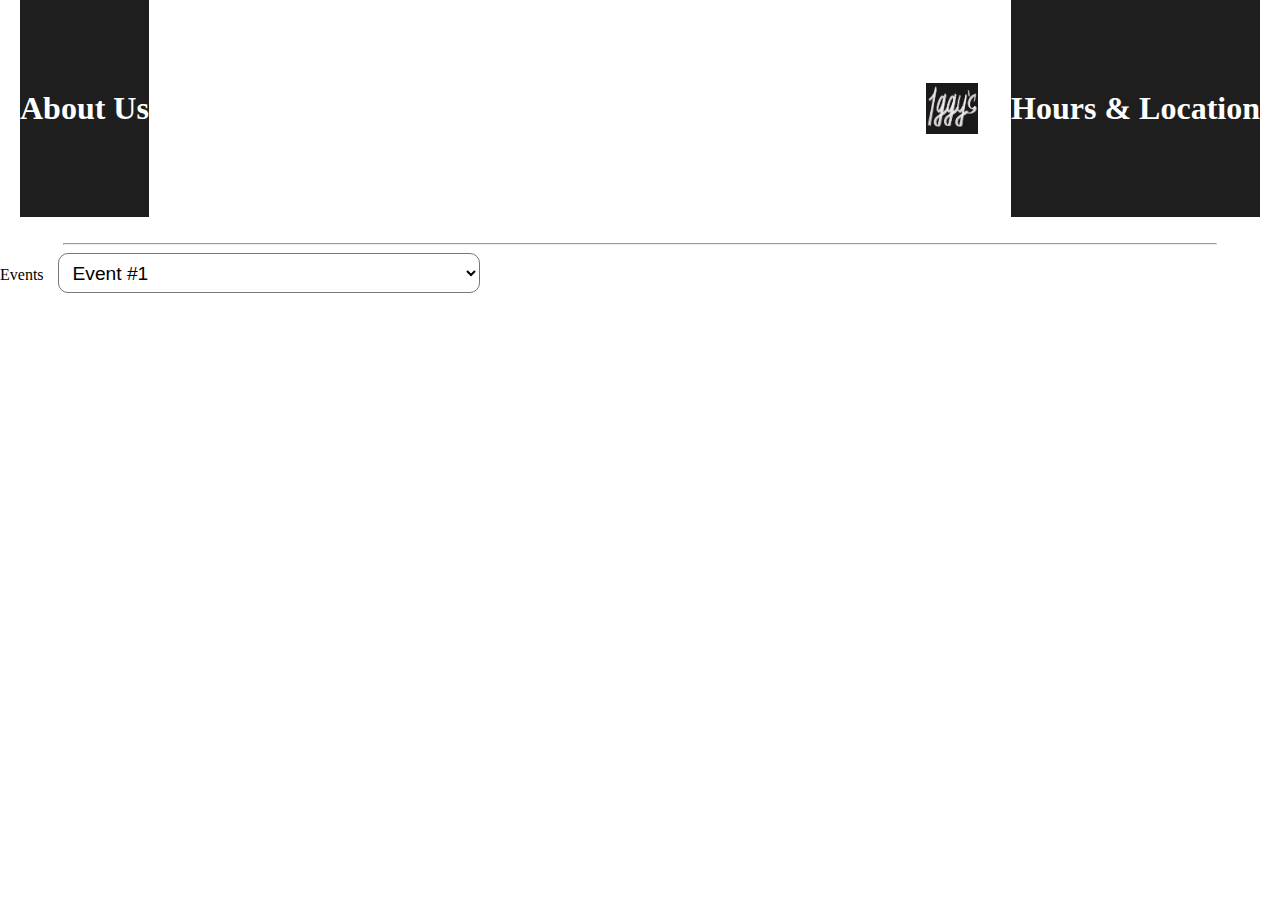
<file: aboutUs.html>
<!DOCTYPE html>

<html lang="en">
<head>
    <meta charset="utf-8" />
    <link rel="stylesheet" href="Style.css" type="text/css"><!--Link that conncects this file to CSS formatting file--> 
    <title>Iggy's Bar</title>
    <script src="experiment.js"></script>
    <link rel="icon" href="Images/Iggy's Logo.png" type="image/png">
</head>
<body>
    <div class="top-section" style="background-color: rgb(255, 255, 255);"> <!--Top section of the website-->
        <button class="top-section-button" onclick="toAboutUs()"><b>About Us</b></button>
        <image src="Images/Iggy's Logo.png" class="top-section-image" onclick="toMain()"></image>
        <button class="top-section-button" onclick="toHoursAndLocation()"><b>Hours & Location</b></button>
    </div>
    <br>
    <hr style="width: 90%"></hr>
    
    <label for="Events">Events</label>
    <select class="dropdown" id="Events">
        <option>Event #1</option>
        <option>Event #2</option>
        <option>Event #3</option>
        <option>Event #4</option>
    </select>
</body>
</html>
</file>
<file: Style.css>
body {
    background-color:rgb(255, 255, 255);
    margin-top: 0;
    margin-left: 0;
    margin-right: 0;
}

/*############### Top section of the page ###############*/
.Main-button {
    background-color:rgb(140, 180, 255);
    width: 120px;
    height: 40px;
    border: none;
    border-radius: 5px;
    color: white;
    padding-top: 10px;
    cursor: pointer;
    transition: background-color 0.25s;
    margin-top: 0;
    margin-bottom: 0;
}
.Main-button:hover {
    background-color:rgb(70, 140, 255);
    box-shadow: -5px 5px 10px rgba(0, 0, 0, 0.2);
}
.Main-button:active {
    background-color:rgb(50, 50, 50);
    transition: background-color 0s;
}

.top-section {
    background-color:rgb(0, 0, 0);
    width: 100%;
    text-align: center;
    /*padding-top: 1vw;
    padding-bottom: 1vw;*/
    display: flex;
    justify-content: space-between;
    align-items: center;
    box-sizing: border-box;
    padding: 0 20px;
}

.top-section .logo {
    height: auto;
    max-height: 25vh;
    display: flex;
    justify-content: center;
    align-items: center;
    cursor: pointer;
}

.top-section-image {
    height: auto;
    max-height: 4vw;
    position: relative;
    margin: 0.5vw;
    left: 30%;
    background-color:rgb(0, 0, 0, 0);
    transition: background-color .2s;
    padding: 0.5vw;
    opacity: 90%;
    gap: 10px;
    justify-content: flex-end;
    display: flex;
}

.top-section-image:hover {
    transform: scale(1.1);
    background-color:rgb(30, 30, 30);
    transition: transform 0.2s;
    cursor: pointer;
}

.top-section-button {
    display: inline-block;
    height: 80%;
    background-color:rgb(30, 30, 30);
    padding-bottom: 10vh;
    padding-left: 0px;
    padding-right: 0px;
    padding-top: 10vh;
    border: 1px rgb(0, 0, 0);
    vertical-align: center;
    color:white;
    font-family:'Abril Fatface';
    font-size: 2.5vw;
    justify-content: center;
}

.top-section-button:hover {
    background-color:rgb(45, 45, 45);
    transition: background-color 0.1s;
}

.top-section-button:active {
    background-color:rgb(60, 60, 60);
}

/*############### Body section of the page ###############*/

/* Body - Images & Text Section */
/* futura-pt */
.container {
    display: flex;
    flex-direction: row;
    justify-content: space-between;
    margin-right: 10%;
    margin-left: 10%;
}

.container:nth-child(even) {
    flex-direction: row-reverse;
}

.container img {
    max-width: 30vw;
    height: auto;
}

@font-face {
    font-family: Hussar;
    src: url(Fonts/HussarBold.otf) format("opentype");
    font-weight: normal;
    font-style: normal;
}

@font-face{
    font-family: Futura;
    src: url(https://use.typekit.net/af/ae4f6c/000000000000000000010096/27/l?subset_id=2&fvd=n3&v=3) format("woff2"),url(https://use.typekit.net/af/ae4f6c/000000000000000000010096/27/d?subset_id=2&fvd=n3&v=3) format("woff"),url(https://use.typekit.net/af/ae4f6c/000000000000000000010096/27/a?subset_id=2&fvd=n3&v=3) format("opentype");
    font-weight: 300;
    font-style: normal;
    font-stretch: normal;
    font-display: auto;
}
@font-face{
    font-family: Futura;
    src: url(https://use.typekit.net/af/309dfe/000000000000000000010091/27/l?subset_id=2&fvd=n7&v=3) format("woff2"),url(https://use.typekit.net/af/309dfe/000000000000000000010091/27/d?subset_id=2&fvd=n7&v=3) format("woff"),url(https://use.typekit.net/af/309dfe/000000000000000000010091/27/a?subset_id=2&fvd=n7&v=3) format("opentype");
    font-weight: 700;
    font-style: normal;
    font-stretch: normal;
    font-display: auto;
}
@font-face{
    font-family: Futura;
    src: url(https://use.typekit.net/af/849347/000000000000000000010093/27/l?subset_id=2&fvd=i3&v=3) format("woff2"),url(https://use.typekit.net/af/849347/000000000000000000010093/27/d?subset_id=2&fvd=i3&v=3) format("woff"),url(https://use.typekit.net/af/849347/000000000000000000010093/27/a?subset_id=2&fvd=i3&v=3) format("opentype");
    font-weight: 300;
    font-style: italic;
    font-stretch: normal;
    font-display: auto;
}
@font-face{
    font-family: Futura;
    src: url(https://use.typekit.net/af/eb729a/000000000000000000010092/27/l?subset_id=2&fvd=i7&v=3) format("woff2"),url(https://use.typekit.net/af/eb729a/000000000000000000010092/27/d?subset_id=2&fvd=i7&v=3) format("woff"),url(https://use.typekit.net/af/eb729a/000000000000000000010092/27/a?subset_id=2&fvd=i7&v=3) format("opentype");
    font-weight: 700;
    font-style: italic;
    font-stretch: normal;
    font-display: auto;
}

.container .text {
    max-width: 50%;
    vertical-align: top;
    padding-top: 60px;
    font-size: 1.5vw;
    font-family: "Futura";
    line-height: 30px;
}

/* Body - Hours & Location Page */

.hours-location-text {
    vertical-align: top;
    padding-left: 4vh;
    padding-top: 60px;
    font-size: 1.5vw;
    font-family: "Futura";
    line-height: 5vh;
}

/* Body - Events Page */

.dropdown {
    background-color: rgb(255, 255, 255);
    border-radius: 10px;
    height: 40px;
    width: 33vw;
    margin-left: 10px;
    padding-left: 10px;
    font-size: 1.5vw;
    
}

select option.selected {
    color: rgba(255, 0, 0, 0.5);
}

.map {
    max-width: 100%;
    width: 33vw;
    height: 75vh;
}

/* Body - Beer Section */

.beer-section {
    background-image: URL("Images/Iggy\'s\ Logo.png");
    background-position: center;
    background-size: cover;
    background-repeat: no-repeat;
    background-color: gray;
    width: 100%;
    height: 100%;
    margin-top: 5vh;
    padding-top: 5vh;
    padding-bottom: 5vh;
}

.beer-section img {
    max-width: 10vw;
    height: auto;
    box-sizing: border-box;
    border: 1.5px;
    border-style: solid;
    justify-content: center;
}

.beer-section .row {
    flex-direction: row;
    display: flex;
    padding-bottom: 4vh;
}

.beer-section .cell-format {
    flex: 1;
    background-color:rgb(180, 180, 180, 0.8);
    padding: 1vw;
    margin: 1.5vw;
    flex-direction: column;
    align-items: center;
    display: flex;
    justify-content: center;
    width: 100%;
    /*box-sizing: border-box;*/
}

.beer-section .text {
    font-size: 1.5vw;
    font-family: Futura;
    font-weight: bold;
    color: black;
    line-height: 30px;
    margin-top: 2vh;
    box-sizing: border-box;
}

.beer-section .subtext {
    font-size: 1vw;
    font-family: Futura;
    font-weight: bold;
    line-height: 30px;
    box-sizing: border-box;
}

.beer-section span {
    background-color: yellow;
}
</file>
